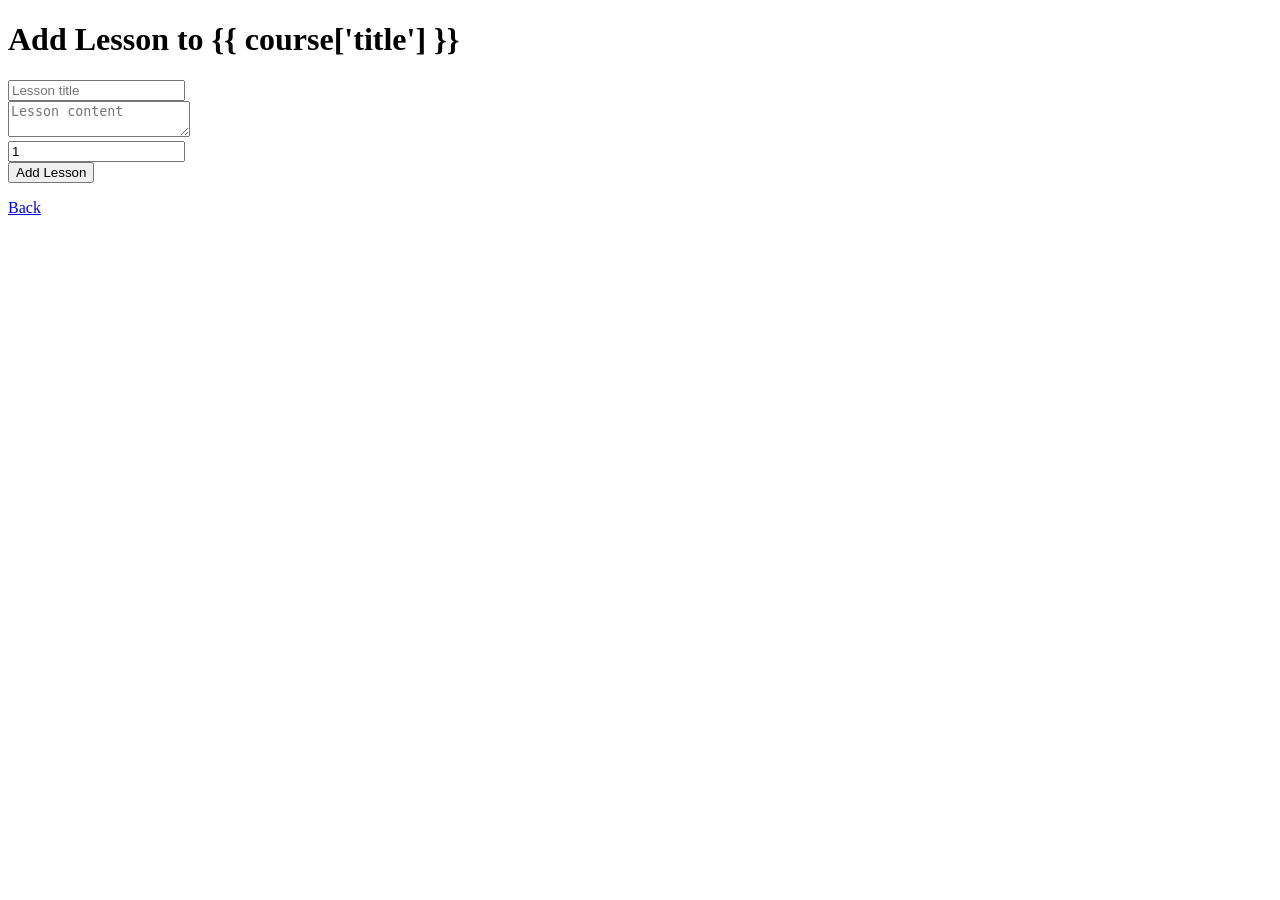
<file: templates/admin_add_lesson.html>
<!DOCTYPE html><html><head><meta charset="UTF-8"><meta name="viewport" content="width=device-width,initial-scale=1.0"><title>Add Lesson</title></head>
<body><h1>Add Lesson to {{ course['title'] }}</h1><form method="POST"><input name="title" placeholder="Lesson title" required><br><textarea name="content" placeholder="Lesson content" required></textarea><br><input name="lesson_order" type="number" value="1" min="1"><br><button type="submit">Add Lesson</button></form><p><a href="/admin/dashboard">Back</a></p></body></html>
</file>
